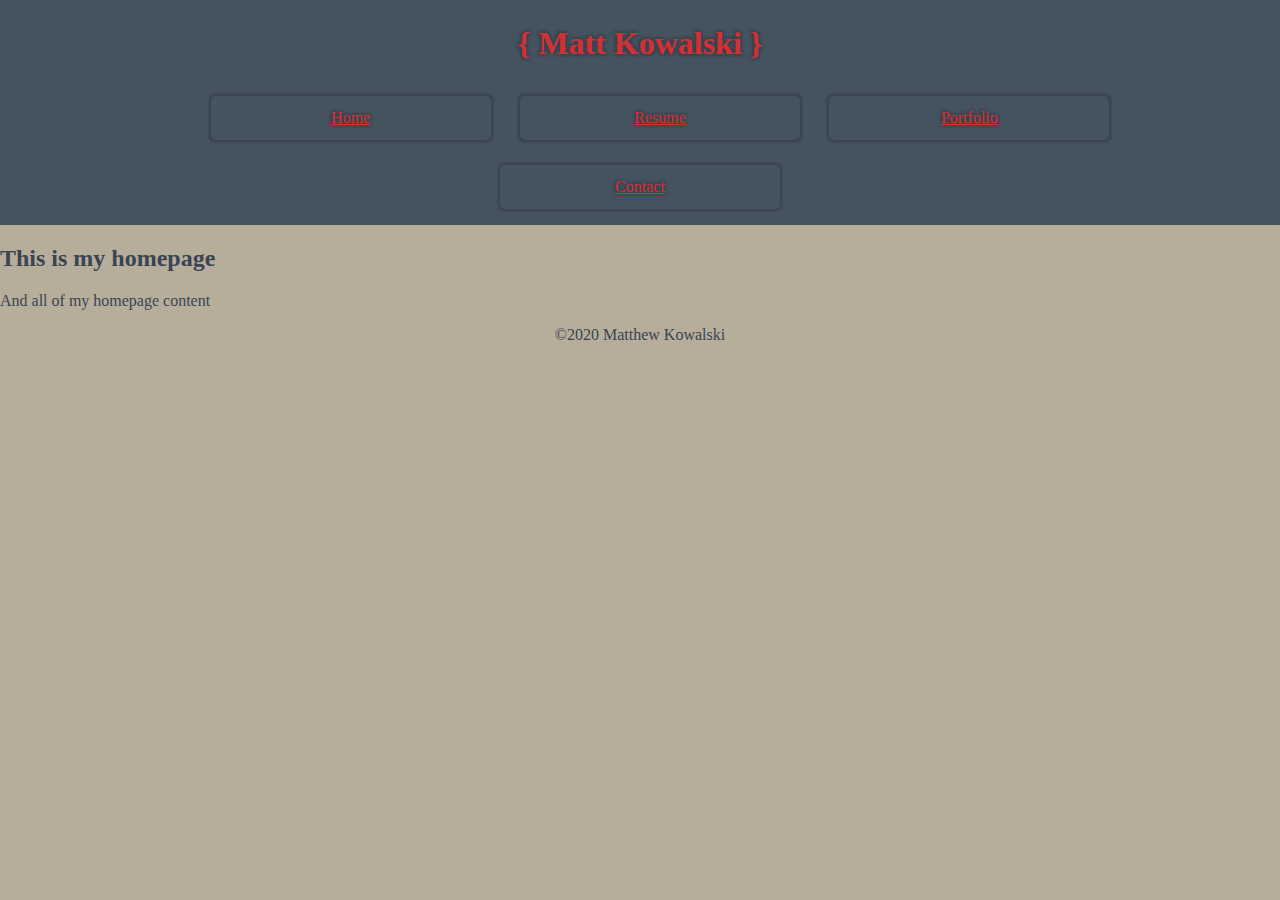
<file: index.html>
<!DOCTYPE html>
<html>
    <head>
        <title>MattKowal.ski</title>
        <link href="styles/main.css" rel="stylesheet" type="text/css" />
    </head>

    <body>
        <header>
            
            <h1>{ Matt Kowalski }</h1>
            <nav>    
                <ul>
                    <li><a href="index.html">Home</a></li>
                    <li><a href="page2.html">Resume</a></li>
                    <li><a href="page3.html">Portfolio</a></li>
                    <li><a href="page4.html">Contact</a></li>
                </ul>
            </nav>
        </header>

        <h2>This is my homepage</h2>
        <p>And all of my homepage content</p>

        <footer>&#169;2020 Matthew Kowalski</footer>

    </body>

</html>
</file>
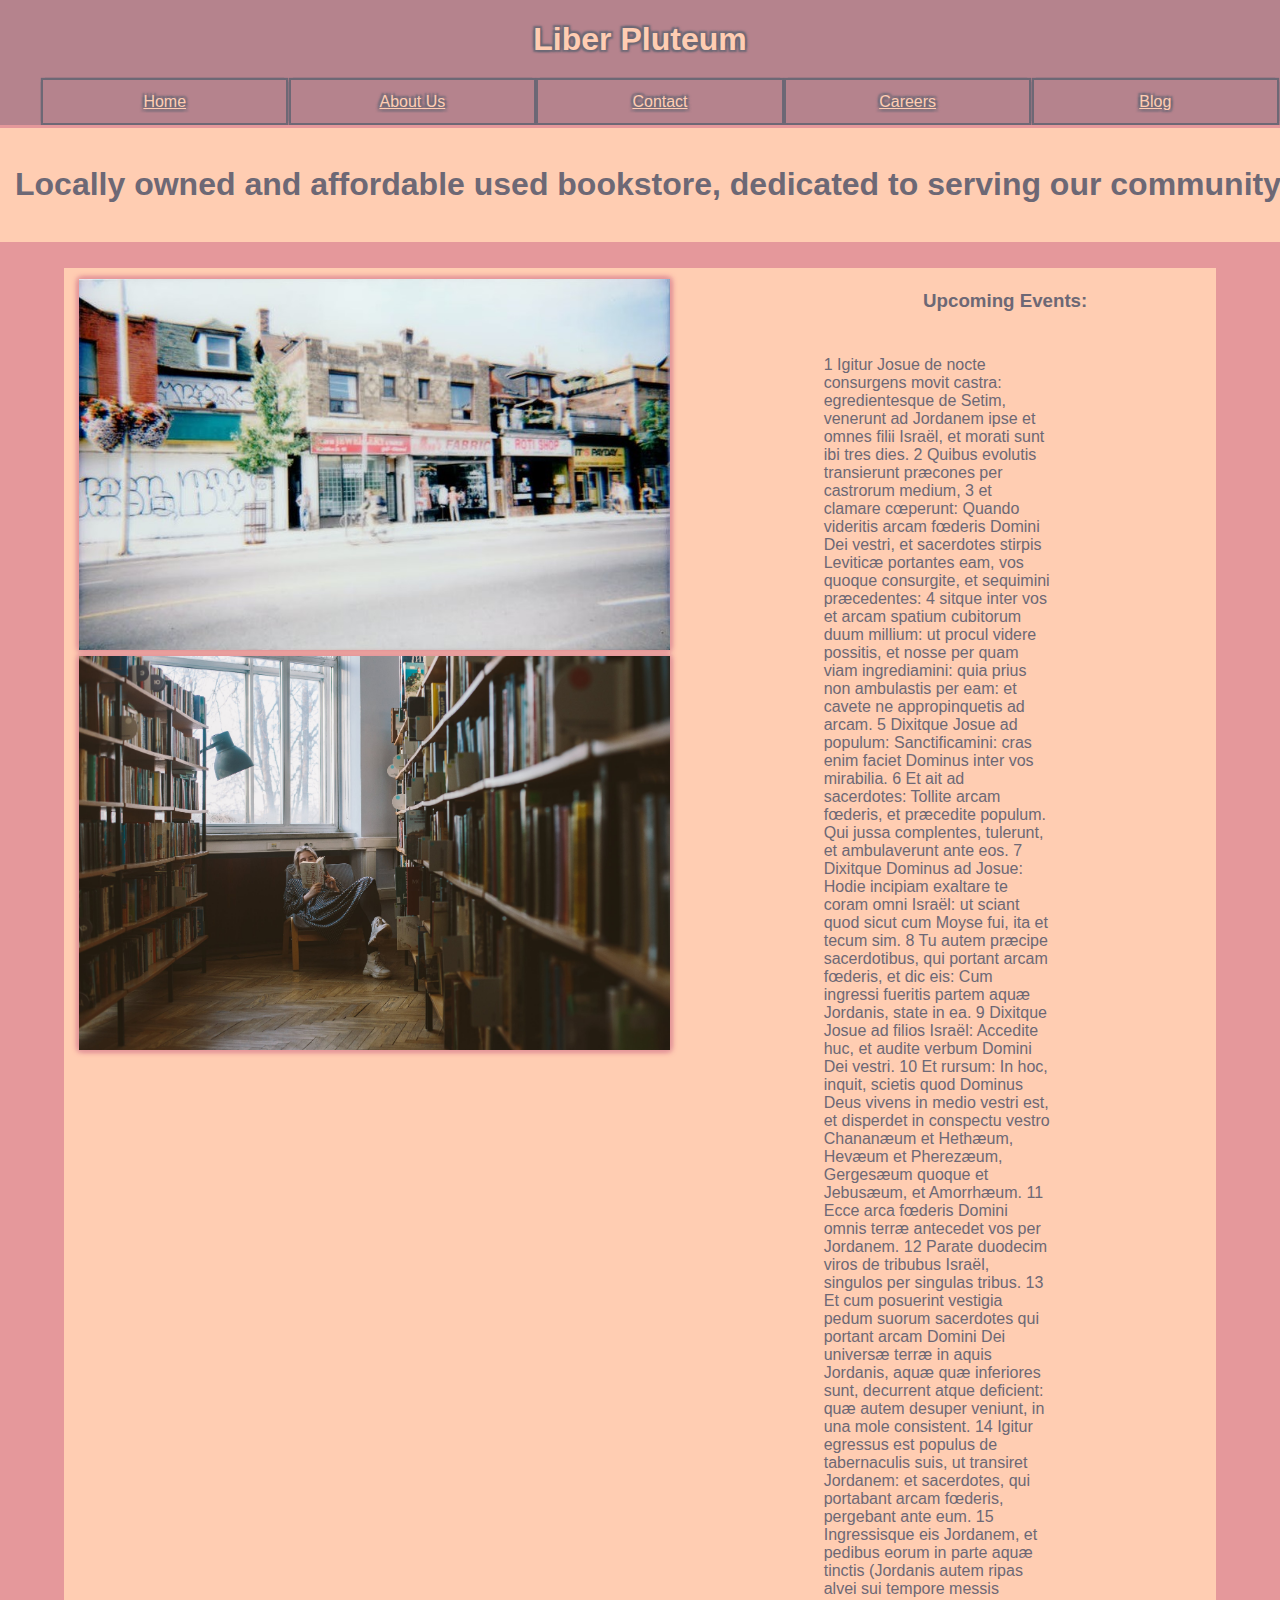
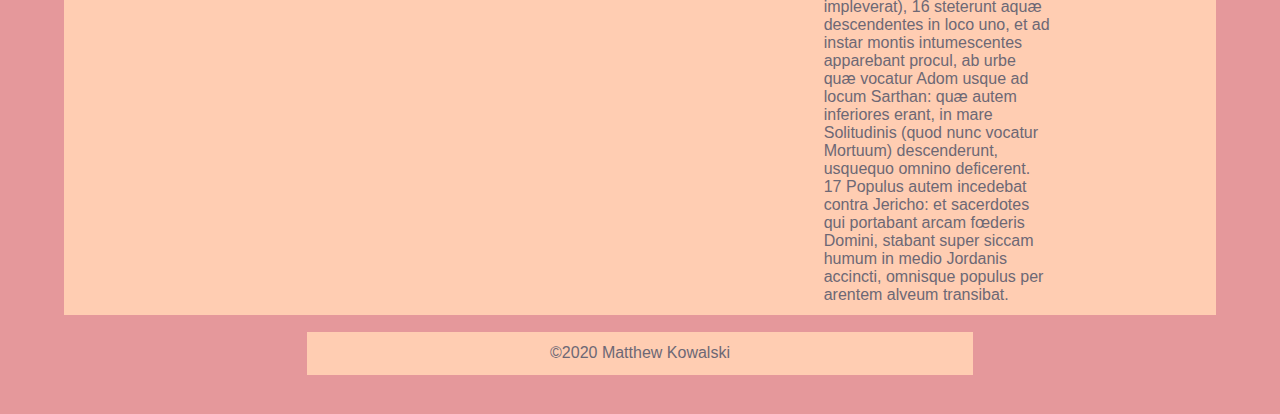
<file: eng/index.html>
<!DOCTYPE html>
<html>
    <head>
        <title>Liber Pluteum</title>
        <link href="styles/main.css" rel="stylesheet" type="text/css" />
    </head>

    <body>
        <header>
            <div class="navbar">
                <h1>Liber Pluteum</h1>
                <nav>    
                    <ul>
                        <li><a href="index.html">Home</a></li>
                        <li><a href="page2.html">About Us</a></li>
                        <li><a href="page3.html">Contact</a></li>
                        <li><a href="page4.html">Careers</a></li>
                        <li><a href="page5.html">Blog</a></li>
                    </ul>
                </nav>
            </div>   
        </header>

        <h2>Locally owned and affordable used bookstore, dedicated to serving our community.</h2>
        <table>
            <thead></thead>
            <tbody>
                <tr>
                    <td>
                        <div class="photo">
                            <img src="front.jpeg" alt="storefront" width="1000px" height="600px"></img>
                            <img src="stacks.jpeg" alt="stacks" width="1000px" height="600px"></img>
                        </div>
                    </td>
                    <td>
                        <div class="events">
                            <h3>
                                Upcoming Events:
                            </h3>
                            <br>
                                <p>
                                        1 Igitur Josue de nocte consurgens movit castra: egredientesque de Setim, venerunt ad Jordanem ipse et omnes filii Israël, et morati sunt ibi tres dies.
                                        
                                        2 Quibus evolutis transierunt præcones per castrorum medium,
                        
                                        3 et clamare cœperunt: Quando videritis arcam fœderis Domini Dei vestri, et sacerdotes stirpis Leviticæ portantes eam, vos quoque consurgite, et sequimini præcedentes:
                        
                                        4 sitque inter vos et arcam spatium cubitorum duum millium: ut procul videre possitis, et nosse per quam viam ingrediamini: quia prius non ambulastis per eam: et cavete ne appropinquetis ad arcam.
                        
                                        5 Dixitque Josue ad populum: Sanctificamini: cras enim faciet Dominus inter vos mirabilia.
                        
                                        6 Et ait ad sacerdotes: Tollite arcam fœderis, et præcedite populum. Qui jussa complentes, tulerunt, et ambulaverunt ante eos.
                        
                                        7 Dixitque Dominus ad Josue: Hodie incipiam exaltare te coram omni Israël: ut sciant quod sicut cum Moyse fui, ita et tecum sim.
                        
                                        8 Tu autem præcipe sacerdotibus, qui portant arcam fœderis, et dic eis: Cum ingressi fueritis partem aquæ Jordanis, state in ea.
                        
                                        9 Dixitque Josue ad filios Israël: Accedite huc, et audite verbum Domini Dei vestri.
                        
                                        10 Et rursum: In hoc, inquit, scietis quod Dominus Deus vivens in medio vestri est, et disperdet in conspectu vestro Chananæum et Hethæum, Hevæum et Pherezæum, Gergesæum quoque et Jebusæum, et Amorrhæum.
                        
                                        11 Ecce arca fœderis Domini omnis terræ antecedet vos per Jordanem.
                        
                                        12 Parate duodecim viros de tribubus Israël, singulos per singulas tribus.
                        
                                        13 Et cum posuerint vestigia pedum suorum sacerdotes qui portant arcam Domini Dei universæ terræ in aquis Jordanis, aquæ quæ inferiores sunt, decurrent atque deficient: quæ autem desuper veniunt, in una mole consistent.
                                        14 Igitur egressus est populus de tabernaculis suis, ut transiret Jordanem: et sacerdotes, qui portabant arcam fœderis, pergebant ante eum.
                        
                                        15 Ingressisque eis Jordanem, et pedibus eorum in parte aquæ tinctis (Jordanis autem ripas alvei sui tempore messis impleverat),
                        
                                        16 steterunt aquæ descendentes in loco uno, et ad instar montis intumescentes apparebant procul, ab urbe quæ vocatur Adom usque ad locum Sarthan: quæ autem inferiores erant, in mare Solitudinis (quod nunc vocatur Mortuum) descenderunt, usquequo omnino deficerent.
                        
                                        17 Populus autem incedebat contra Jericho: et sacerdotes qui portabant arcam fœderis Domini, stabant super siccam humum in medio Jordanis accincti, omnisque populus per arentem alveum transibat.
                                </p>
                        </div>
                    </td>
                </tr>
            </tbody>
        </table>
        <footer>&#169;2020 Matthew Kowalski</footer>

    </body>

</html>
</file>
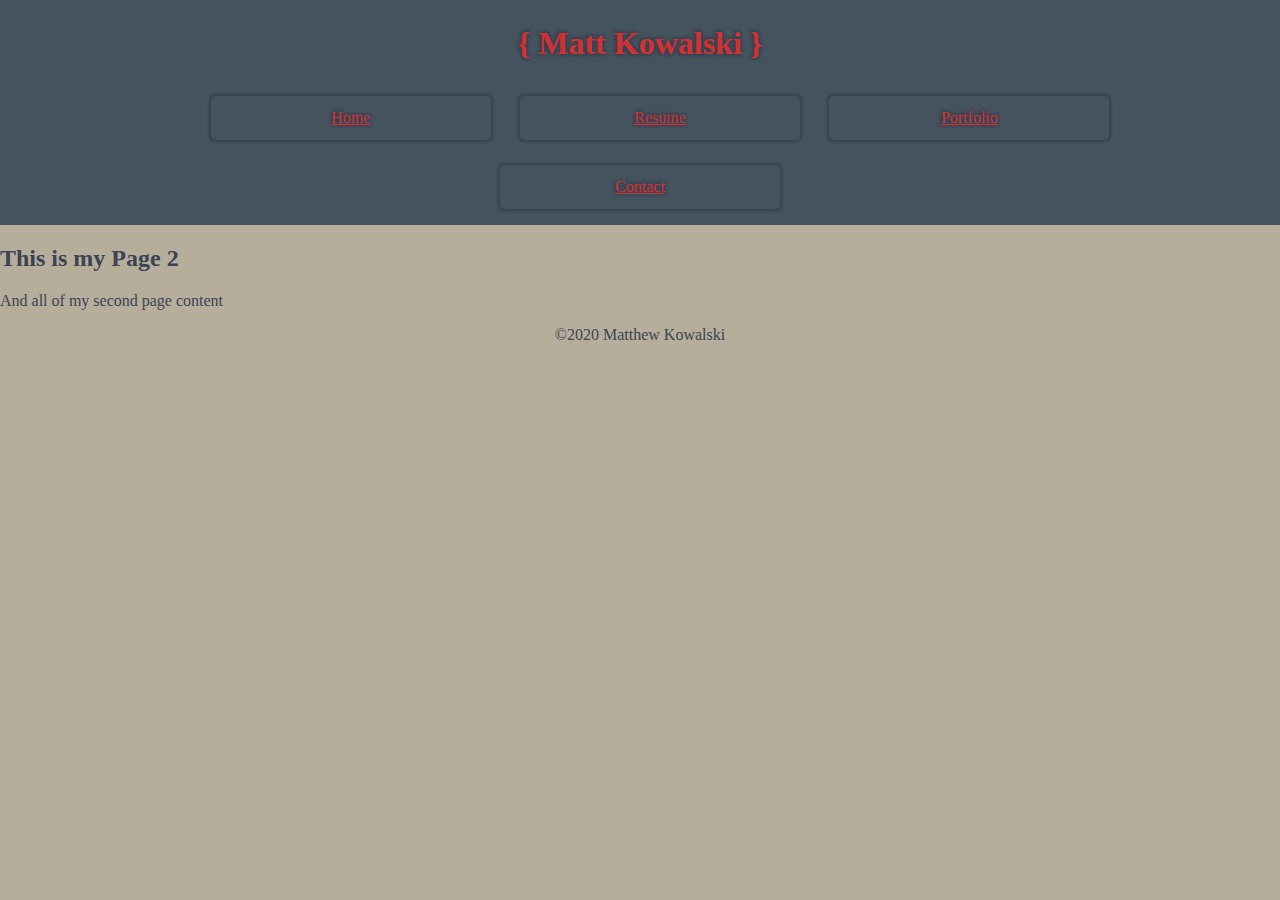
<file: page2.html>
<!DOCTYPE html>
<html>
    <head>
        <title>MK Resume</title>
        <link href="styles/main.css" rel="stylesheet" type="text/css" />
    </head>

    <body>
        <header>
            
            <h1>{ Matt Kowalski }</h1>
            <nav>    
                <ul>
                    <li><a href="index.html">Home</a></li>
                    <li><a href="page2.html">Resume</a></li>
                    <li><a href="page3.html">Portfolio</a></li>
                    <li><a href="page4.html">Contact</a></li>
                </ul>
            </nav>
        </header>

        <h2>This is my Page 2</h2>
        <p>And all of my second page content</p>


        <footer>&#169;2020 Matthew Kowalski</footer>

    </body>

</html>
</file>
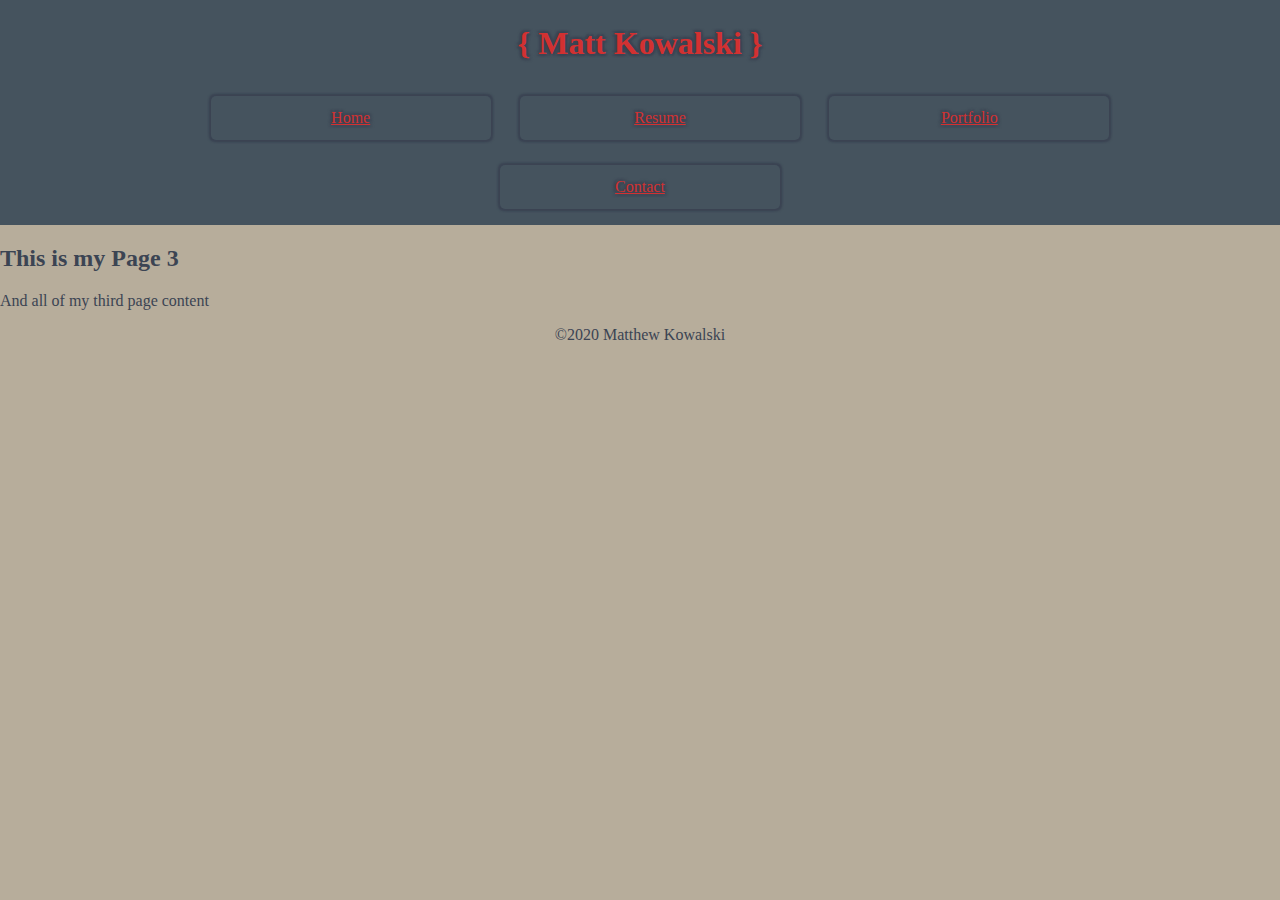
<file: page3.html>
<!DOCTYPE html>
<html>
    <head>
        <title>MK Portfolio</title>
        <link href="styles/main.css" rel="stylesheet" type="text/css" />
    </head>

    <body>
        <header>
            
            <h1>{ Matt Kowalski }</h1>
            <nav>    
                <ul>
                    <li><a href="index.html">Home</a></li>
                    <li><a href="page2.html">Resume</a></li>
                    <li><a href="page3.html">Portfolio</a></li>
                    <li><a href="page4.html">Contact</a></li>
                </ul>
            </nav>
        </header>

        <h2>This is my Page 3</h2>
        <p>And all of my third page content</p>


        <footer>&#169;2020 Matthew Kowalski</footer>

    </body>

</html>
</file>
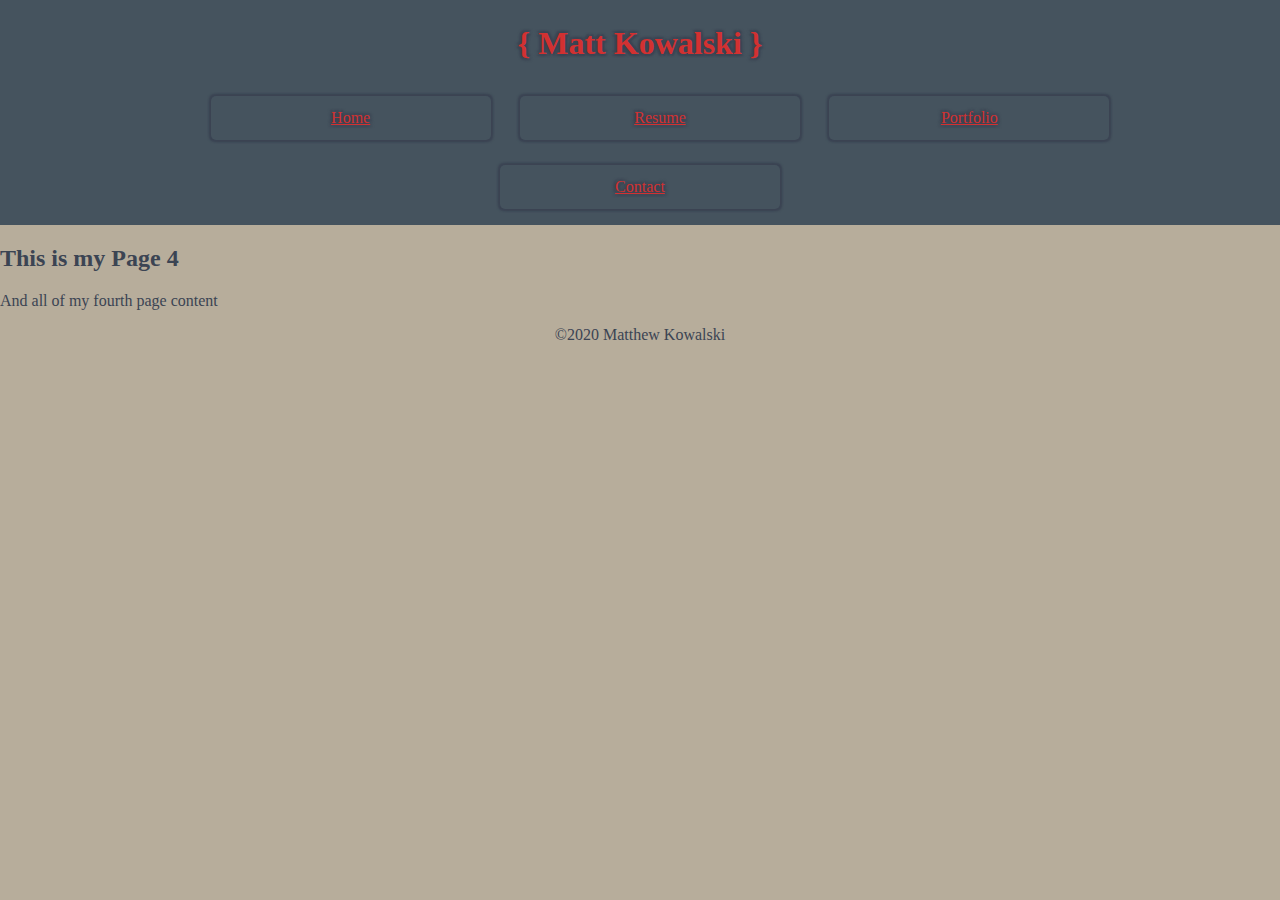
<file: page4.html>
<!DOCTYPE html>
<html>
    <head>
        <title>MK Contact</title>
        <link href="styles/main.css" rel="stylesheet" type="text/css" />
    </head>

    <body>
        <header>
            
            <h1>{ Matt Kowalski }</h1>
            <nav>    
                <ul>
                    <li><a href="index.html">Home</a></li>
                    <li><a href="page2.html">Resume</a></li>
                    <li><a href="page3.html">Portfolio</a></li>
                    <li><a href="page4.html">Contact</a></li>
                </ul>
            </nav>
        </header>

        <h2>This is my Page 4</h2>
        <p>And all of my fourth page content</p>


        <footer>&#169;2020 Matthew Kowalski</footer>

    </body>

</html>
</file>
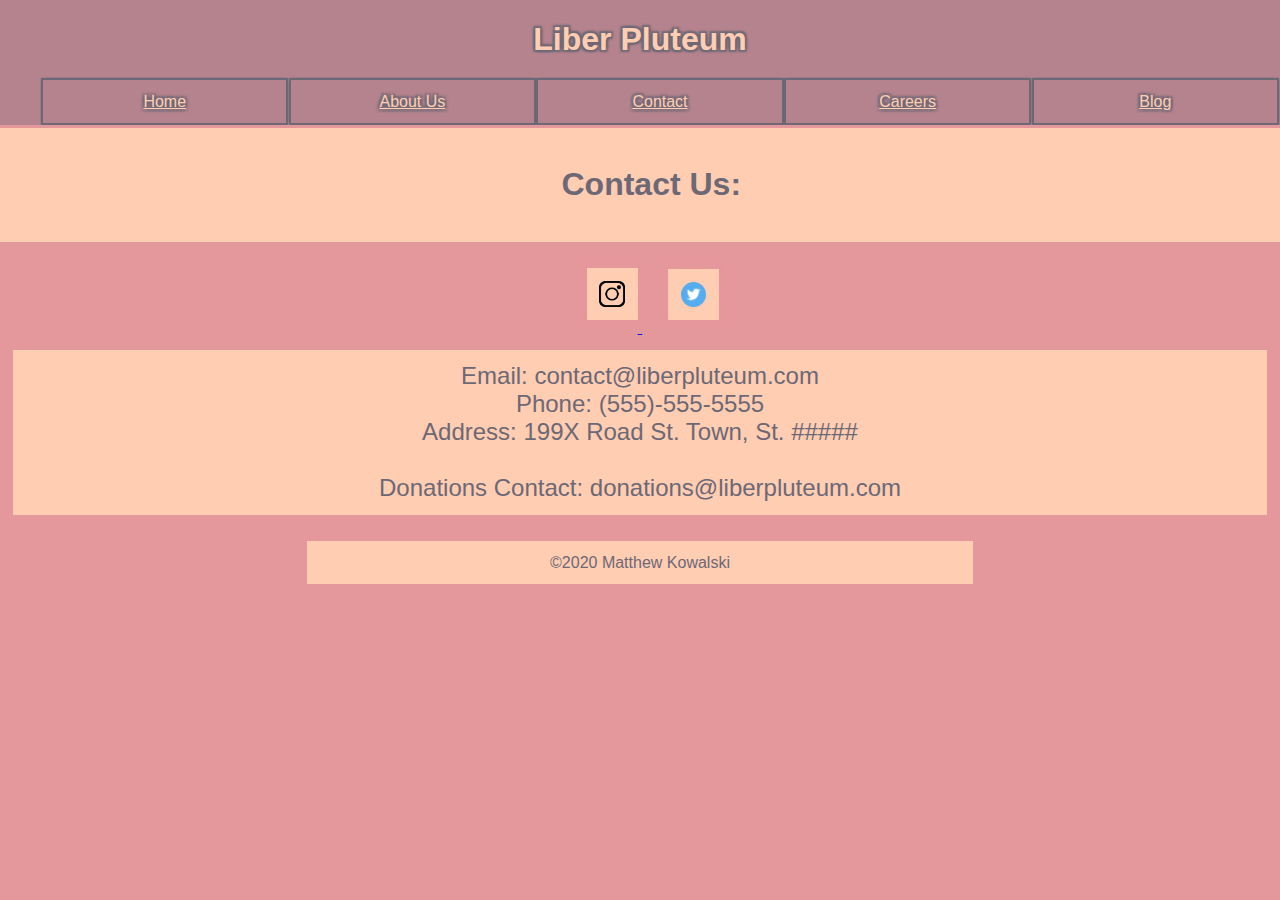
<file: eng/page3.html>
<!DOCTYPE html>
<html>
    <head>
        <title>Liber Pluteum</title>
        <link href="styles/main.css" rel="stylesheet" type="text/css" />
    </head>
    
    <body>
        <header>
            <div class="navbar">
                <h1>Liber Pluteum</h1>
                <nav>    
                    <ul>
                        <li><a href="index.html">Home</a></li>
                        <li><a href="page2.html">About Us</a></li>
                        <li><a href="page3.html">Contact</a></li>
                        <li><a href="page4.html">Careers</a></li>
                        <li><a href="page5.html">Blog</a></li>
                    </ul>
                </nav>
            </div>   
        </header>
        <h2>Contact Us:</h2>
        <br>
        <a href="#">
            <img src="insta.png" alt="insta" width="200px" height="200px"></img>
        </a>
        <a href="#">
            <img src="Twitter.png" alt="twit" width="200px" height="200px"></img>
        </a>
            <p style="font-size: x-large;">Email: contact@liberpluteum.com
                <br>
                Phone: (555)-555-5555
                <br>
                Address: 199X Road St. Town, St. #####
                <br>
                <br>
                Donations Contact: donations@liberpluteum.com
            </p>
        <footer>&#169;2020 Matthew Kowalski</footer>

    </body>

</html>
</file>
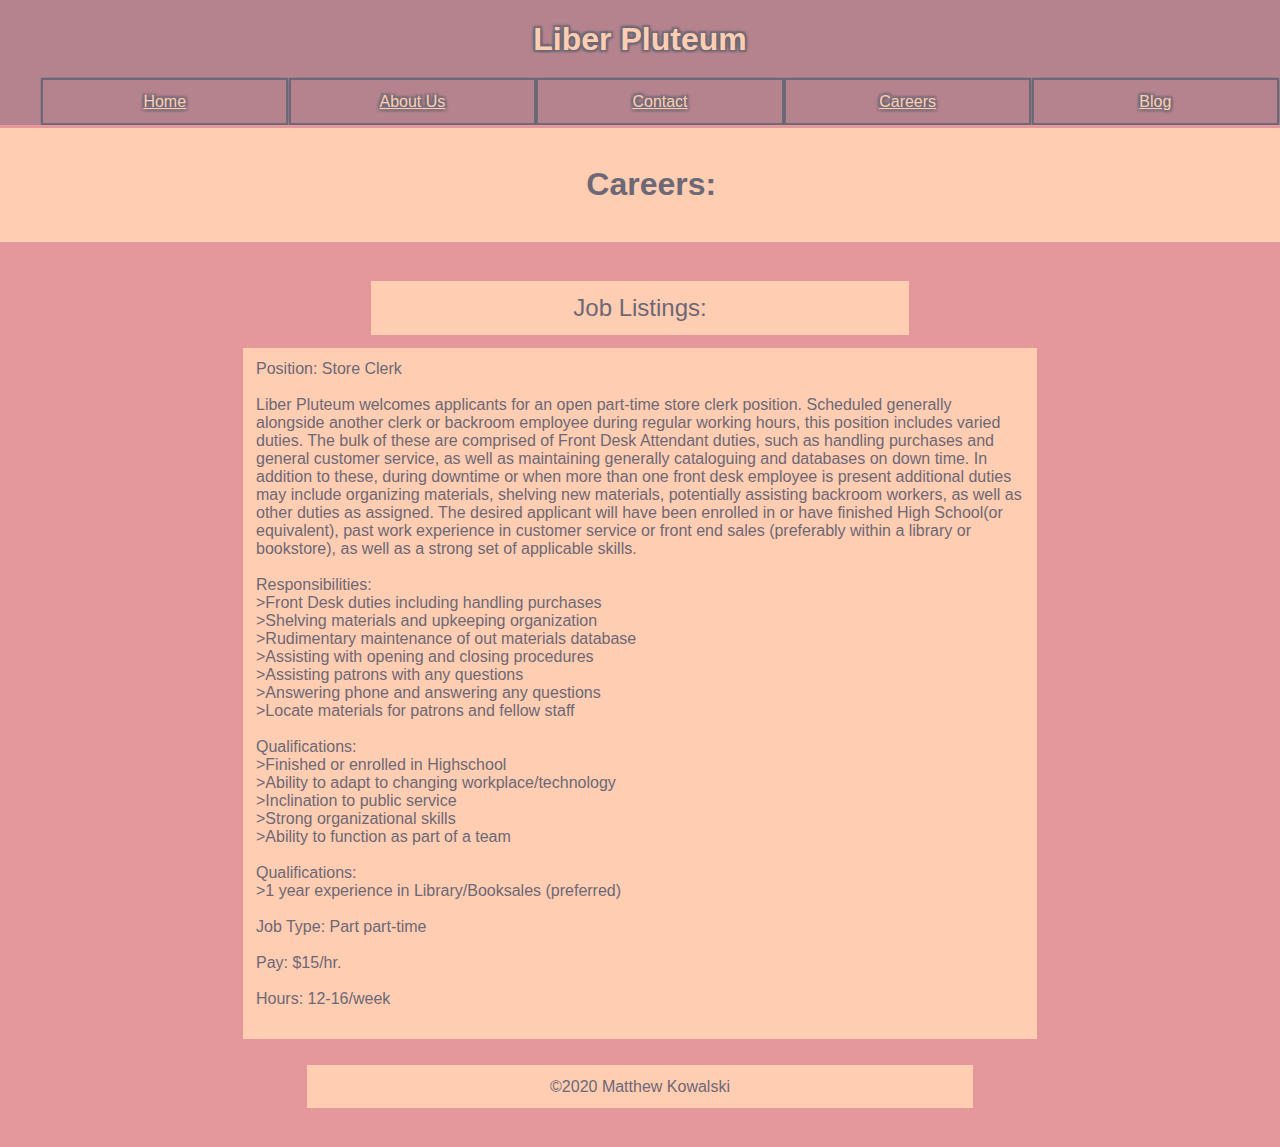
<file: eng/page4.html>
<!DOCTYPE html>
<html>
    <head>
        <title>Liber Pluteum</title>
        <link href="styles/main.css" rel="stylesheet" type="text/css" />
    </head>

    <body>
        <header>
            <div class="navbar">
                <h1>Liber Pluteum</h1>
                <nav>    
                    <ul>
                        <li><a href="index.html">Home</a></li>
                        <li><a href="page2.html">About Us</a></li>
                        <li><a href="page3.html">Contact</a></li>
                        <li><a href="page4.html">Careers</a></li>
                        <li><a href="page5.html">Blog</a></li>
                    </ul>
                </nav>
            </div>   
        </header>
        <h2>Careers:</h2>
        <p style="font-size: x-large; display: inline-block; margin-bottom: 1%; width: 40%;">Job Listings:</p>
        <br>
        <p style="margin-top: 0px; width: 60%; display: inline-block; padding: 1%; text-align: left;">
            Position: Store Clerk
            <br><br>
            Liber Pluteum welcomes applicants for an open part-time store clerk position. Scheduled generally alongside another clerk or backroom employee during regular working hours, this position includes varied duties. The bulk of these are comprised of Front Desk Attendant duties, such as handling purchases and general customer service, as well as maintaining generally cataloguing and databases on down time. In addition to these, during downtime or when more than one front desk employee is present additional duties may include organizing materials, shelving new materials, potentially assisting backroom workers, as well as other duties as assigned. The desired applicant will have been enrolled in or have finished High School(or equivalent), past work experience in customer service or front end sales (preferably within a library or bookstore), as well as a strong set of applicable skills.
            <br><br>
            Responsibilities:
            <br>
            >Front Desk duties including handling purchases
            <br>
            >Shelving materials and upkeeping organization
            <br>
            >Rudimentary maintenance of out materials database
            <br>
            >Assisting with opening and closing procedures
            <br>
            >Assisting patrons with any questions
            <br>
            >Answering phone and answering any questions
            <br>
            >Locate materials for patrons and fellow staff
            <br><br>
            Qualifications:
            <br>
            >Finished or enrolled in Highschool
            <br>
            >Ability to adapt to changing workplace/technology 
            <br>
            >Inclination to public service
            <br>
            >Strong organizational skills
            <br>
            >Ability to function as part of a team
            <br><br>
            Qualifications:
            <br>
            >1 year experience in Library/Booksales (preferred)
            <br><br>
            Job Type: Part part-time
            <br><br>
            Pay: $15/hr.
            <br><br>
            Hours: 12-16/week
            <br><br>
           
        </p>


        <footer>&#169;2020 Matthew Kowalski</footer>

    </body>

</html>
</file>
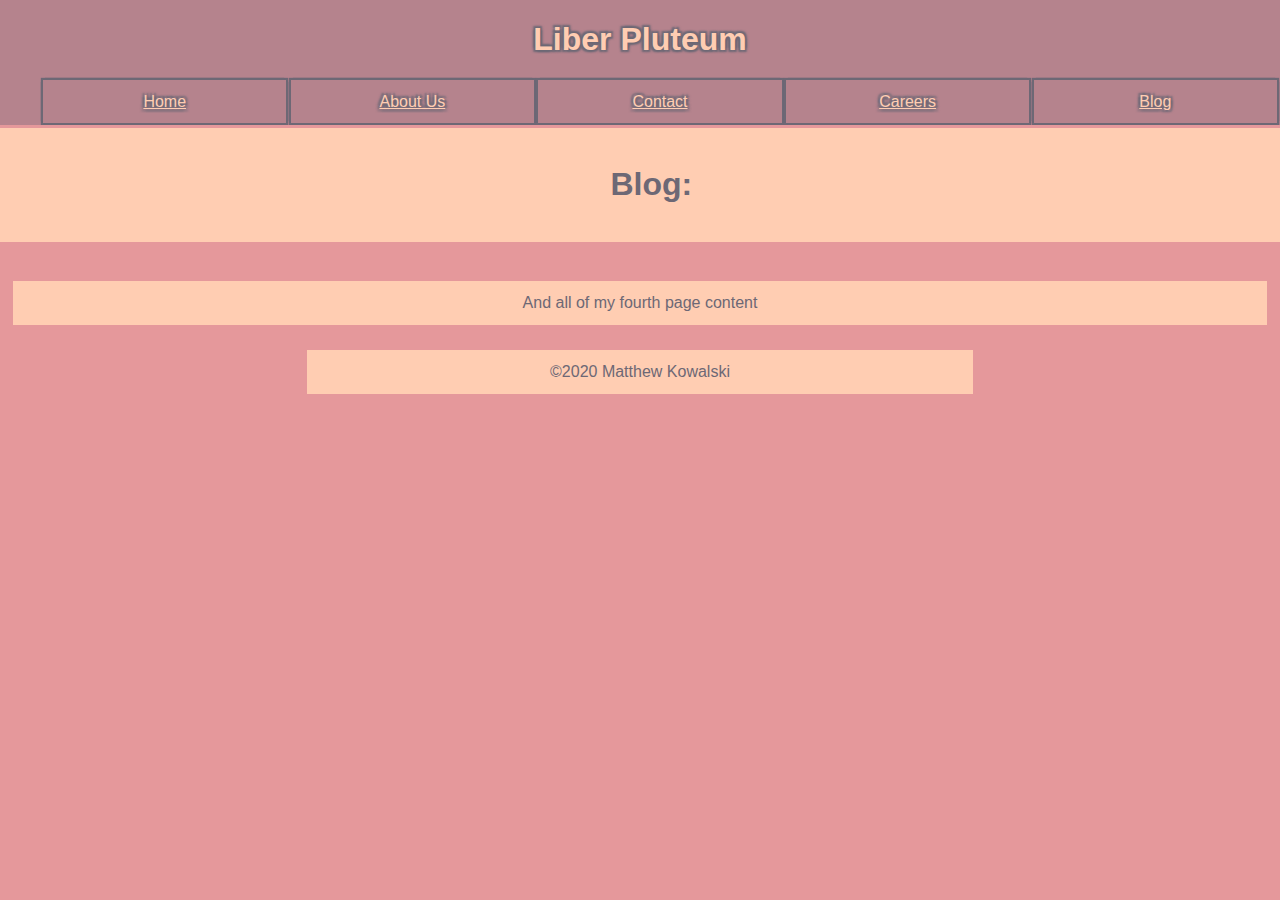
<file: eng/page5.html>
<!DOCTYPE html>
<html>
    <head>
        <title>Liber Pluteum</title>
        <link href="styles/main.css" rel="stylesheet" type="text/css" />
    </head>

    <body>
        <header>
            <div class="navbar">
                <h1>Liber Pluteum</h1>
                <nav>    
                    <ul>
                        <li><a href="index.html">Home</a></li>
                        <li><a href="page2.html">About Us</a></li>
                        <li><a href="page3.html">Contact</a></li>
                        <li><a href="page4.html">Careers</a></li>
                        <li><a href="page5.html">Blog</a></li>
                    </ul>
                </nav>
            </div>   
        </header>
        <h2>Blog:</h2>
        <p>And all of my fourth page content</p>


        <footer>&#169;2020 Matthew Kowalski</footer>

    </body>

</html>
</file>
<file: styles/main.css>
@font-face {
    font-family: "Futura";
    src: url("C:/Users/Matt/Desktop/website/prelim 1/styles/Futura.woff") format("WOFF");
    font-weight: normal;
}

body{
    font-family: Futura;
    color:#3b4453;
    background:#b7ad9b;
    /*text-shadow:
    -1px -1px 1px #8f8277,  
     1px -1px 1px #8f8277,
    -1px  1px 1px #8f8277,
     1px  1px 1px #8f8277;*/
     margin: 0;
}

header{
    margin: 0;
    color: #d23131;
    background: #45535e;
    text-shadow:
    -2px -2px 2px #3b4453,  
     2px -2px 2px #3b4453,
    -2px  2px 2px #3b4453,
     2px  2px 2px #3b4453;
     text-align: center;
     padding: .3%;
}

nav ul{
    display: inline;
}

nav ul li{
    list-style-type: none;
    display: inline-block;
    background-color: #45535e;
    box-shadow: 
    -2px -2px 2px #3b4453,
     2px  2px 2px #3b4453,
    -2px  2px 2px #3b4453,
     2px -2px 2px #3b4453;
    padding: 1%;
    width: 20%;
    margin: 1%;
    border-radius: 5px;
}

nav ul li a{
    color: #d23131;
}

footer{
    align-self: bottom;
    text-align: center;
}
</file>
<file: eng/styles/main.css>
/*@font-face {
    font-family: "Futura";
    src: url("C:/Users/Matt/Desktop/website/prelim 1/styles/Futura.woff") format("WOFF");
    font-weight: normal;
}*/

body{
    font-family: Arial, Helvetica, sans-serif;
    color:#6d6875;
    background: #e5989b;
    /*text-shadow:
    -1px -1px 1px #ffb4a2,  
     1px -1px 1px #ffb4a2,
    -1px  1px 1px #ffb4a2,
     1px  1px 1px #ffb4a2;*/
    margin: 0;
    text-align: center;
}

header{
    margin: 0;
    color: #ffcdb2;
    background: #b5838d;
    text-shadow:
    -2px -2px 2px #6d6875,  
     2px -2px 2px #6d6875,
    -2px  2px 2px #6d6875,
     2px  2px 2px #6d6875;
     text-align: center;
     z-index: 9999;
}

.navbar{
    background: #b5838d;
    margin: 0;
    overflow: hidden;
    position: fixed;
    float: left;
    top: 0;
    width: 100%;
    z-index: 9999;
}

.navbar a {
    float: center;
    background: none;
}

.navbar ul li:hover{
    background-color: #e5989b;
    
}


nav ul{
    display: inline;
}

nav ul li{
    list-style-type: none;
    display: inline-block;
    background-color: #b5838d;
    box-shadow: 
    -2px -2px 1px #6d6875,
     2px  2px 1px #6d6875,
    -2px  2px 1px #6d6875,
     2px -2px 1px #6d6875;
    padding:1%;
    width: 17%;
    margin-bottom: 2px;
   
}

nav ul li a{
    color: #ffcdb2;
    background: none;
    box-shadow: none;
}

h2{
    font-size: xx-large;
    background-color: #ffcdb2;
    padding: 3%;
    width: 100%;
    display: inline-block;
    margin-top: 10%;

    transform: translateX(-2%);
}

p{
    margin: 1%;
    background-color: #ffcdb2;
    padding: 1%;
}

table{
    display: inline-block;
    width:90%;
   background-color: #ffcdb2;
}

tr{
    vertical-align: top;
}

.photo{
    vertical-align: top;
    width: 100%;
    margin: 2%;
    padding: 2%;
}

img{
    margin-left: 2%;
    margin-bottom: 1%;
    width: 300%;
    height: 300%;
    box-shadow: 
    -2px -2px 5px #e5989b,
     2px  2px 5px #e5989b,
    -2px  2px 5px #e5989b,
     2px -2px 5px #e5989b;
}

a img{
    width: 2%;
    background-color: #ffcdb2;
    padding: 1%;
}


.events{
    width: 40%;
    float: right;
    text-align: left;
    margin-right: 2%;
}

.events h3{
    text-align: center;
}
.events p{
    width: 60%;
}

.abt{
    display: inline-block;
    font-size: x-large;
    width: 100%;
    text-align: center;
    padding-bottom: 2%;
    margin-bottom: 2%;
}

.abt p{
    color: #b5838d;
    background-color: #ffcdb2;
    padding: 3%;
    display: inline-block;
    text-align: left;
    margin-bottom: 1%;
    width: 70%;
}

.abt img{
    width: 50%;
    padding: 1%;
    background-color: #ffcdb2;
}

footer{
    align-self: bottom;
    text-align: center;
    display: inline-block;
    float: center;
    margin-bottom: 3%;
    background-color: #ffcdb2;
    margin-top: 1%;
    padding: 1%;
    width: 50%;
}
</file>
